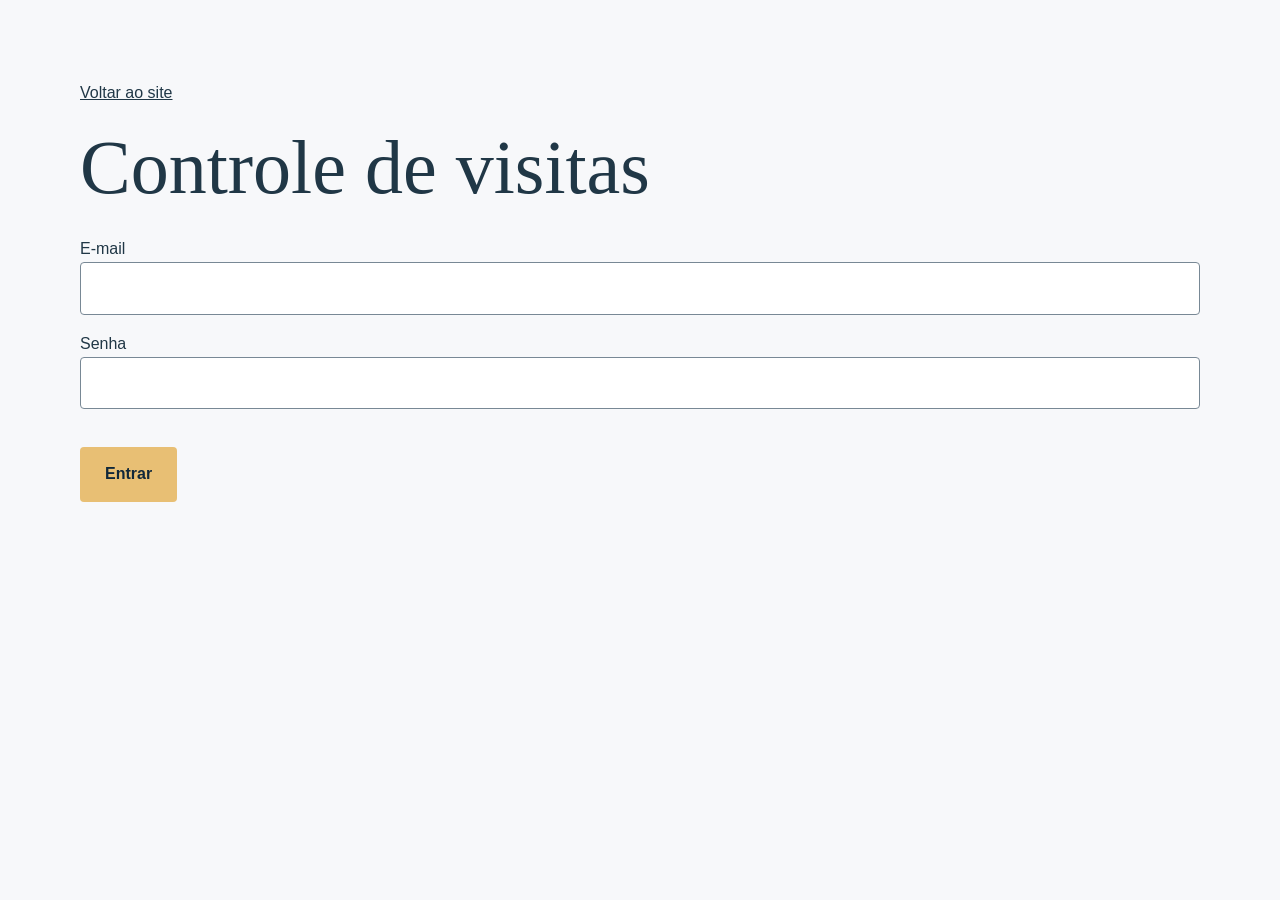
<file: admin.html>
<!doctype html><html lang="pt-BR"><head><meta charset="utf-8"><meta name="viewport" content="width=device-width,initial-scale=1"><meta name="robots" content="noindex"><title>Administração · Visitas</title><link rel="stylesheet" href="layout.css"></head><body class="admin"><main class="wrap section"><a href="index.html">Voltar ao site</a><h1>Controle de visitas</h1><form id="login-form"><label>E-mail <input name="email" type="email" autocomplete="username" required></label><label>Senha <input name="password" type="password" autocomplete="current-password" required></label><button class="button">Entrar</button></form><p id="mensagem" role="status" aria-live="polite"></p><section id="painel" hidden><button id="atualizar">Atualizar lista</button> <button id="sair">Sair</button><p>O cadastro indica interesse. Confirme a presença antes de marcar a visita como realizada. Lista limitada aos 500 registros mais recentes.</p><div class="table-wrap"><table><thead><tr><th>Nome</th><th>Telefone</th><th>Função</th><th>Cadastro</th><th>Autoriza contato</th><th>Situação</th><th>Ação</th></tr></thead><tbody id="registros"></tbody></table></div></section></main><script src="config.js"></script><script src="app.js" defer></script></body></html>
</file>
<file: layout.css>
/* Estilos da Comunidade Unção Profética */
:root { --navy: #10283a; --gold: #e8bf74; --paper: #10283a; --ink: #203746; }
* { box-sizing: border-box; }
html { scroll-behavior: smooth; scroll-padding-top: 100px; }
body { margin: 0; background: var(--paper); color: var(--ink); font-family: Arial, Helvetica, sans-serif; line-height: 1.65; }
a { color: inherit; }
.wrap, .largura_nome{ width: min(1120px, 90%); margin-inline: auto; }
.faixa { background: var(--navy); color: rgb(255, 255, 255); }
.nome { display: flex; justify-content: space-between; align-items: center; gap: 24px; padding-block: 22px; }
.nome-cabe { display: flex; align-items: center; gap: 14px; text-decoration: none; font-size: 13px; font-weight: 700; line-height: 1.4; letter-spacing: 1.4px; }
.cruz-cabe { color: var(--gold); font-size: 38px; }
.links { display: flex; gap: 28px; }
.links a { text-decoration: none; font-size: 14px; }
.links a:hover, .text-link:hover { color: #ffffff; }
.fundo { background: radial-gradient(ellipse at 90% 10%, #10283a, transparent 65%), var(--navy); color: #ffffff }
.hero-inner { padding-block: 10px 10px; }
.eyebrow, .kicker { text-transform: uppercase; letter-spacing: 2px; font-size: 12px; font-weight: 700;}
.eyebrow { color: var(--gold); }
h1, h2 { font-family: Georgia, 'Times New Roman', serif; font-weight: 400; line-height: 1.15; margin: 18px 0 24px; }
h1 { font-size: clamp(42px, 6vw, 76px); max-width: 780px; }
h1 em { color: var(--gold);}
h2 { font-size: clamp(30px, 4vw, 46px); }
.lead { max-width: 590px; font-size: 19px; color: #ffffff; }
.button { display: inline-block; margin-top: 22px; padding: 14px 25px; background: var(--gold); color: var(--navy); border-radius: 4px; font-weight: 700; text-decoration: none; }
.button:hover { background: #ec0000; }
.section { padding-block: 80px; }
.split { display: grid; grid-template-columns: 1.15fr 1fr; gap: 70px; align-items: center; }
.kicker { color: #8b632b; text-align: center;}
.body-copy { font-size: 17px; }
.verse { border-left: 3px solid var(--gold); padding: 20px 30px; font: italic 26px/1.5 Georgia, serif; }
.location { background: #dfe7ed; }
.address { font-size: 19px; }
.muted { color: #53616a; }
.text-link { display: inline-block; margin-top: 14px; font-weight: 700; text-underline-offset: 5px; }
/* A foto preenche apenas este cartão, atrás do convite. */
.location-card {
  position: relative;
  isolation: isolate;
  width: 100%;
  min-width: 0;
  min-height: 360px;
  border-radius: 8px;
  overflow: hidden;
  background: var(--navy);
  color: white;
  display: grid;
  place-items: center;
  text-align: center;
}
.location-card::after {
  content: "";
  position: absolute;
  inset: 0;
  background: linear-gradient(180deg, rgba(0,0,0,.15), rgba(0,0,0,.65));
  z-index: 1;
  pointer-events: none;
}
.symbol { display: block; font-size: 64px; color: var(--gold); }
.location-card p { font: 25px/1.5 Georgia, serif; }
.closing { text-align: center; }
.closing p { max-width: 680px; margin-inline: auto; }
/* cover preenche a div; ajuste object-position para mudar o enquadramento. */
.igreja {
  position: absolute;
  inset: 0;
  width: 100%;
  height: 100%;
  display: block;
  object-fit: cover;
  object-position: center;
  z-index: 0;
}
.texto-cima {
  position: relative;
  z-index: 2;
  padding: 32px;
  color: white;
}
footer { background: var(--navy); color: #e0e7eb; padding-block: 30px; }
.foot { display: flex; justify-content: space-between; gap: 25px; font-size: 13px; }
a:focus-visible { outline: 3px solid #b17a25; outline-offset: 5px; }
@media (max-width: 700px) {
  .nome { flex-direction: column; align-items: flex-start; gap: 18px; }
  .links { gap: 22px; }
  .hero-inner { padding-block: 65px; }
  .split { grid-template-columns: 1fr; gap: 30px; }
  .section { padding-block: 55px; }
  .location-card { padding: 30px; }
  .foot { flex-direction: column; gap: 8px; }
}
@media (prefers-reduced-motion: reduce) { html { scroll-behavior: auto; } }

/* Cadastro e administração */
#sobre,.closing{color:#f5f7fa} #sobre .kicker,.closing .kicker{color:var(--gold)}
.cadastro,.admin{background:#f7f8fa;color:#203746}.cadastro form{max-width:650px}
label{display:block;margin:16px 0}input,select,button{font:inherit}input:not([type=checkbox]),select{display:block;width:100%;padding:12px;border:1px solid #788895;border-radius:4px;background:white;color:#203746}
.check{display:flex;align-items:flex-start;gap:10px}.check input{margin-top:7px}button{cursor:pointer;border:0}button:disabled{opacity:.6;cursor:wait}button:focus-visible,input:focus-visible,select:focus-visible{outline:3px solid #b17a25;outline-offset:3px}
.links{flex-wrap:wrap}.button:hover{background:#f2d49e}.table-wrap{overflow:auto}table{border-collapse:collapse;width:100%;background:white}th,td{padding:12px;text-align:left;border-bottom:1px solid #ccc}td select{min-width:160px}td button{margin:6px;padding:8px}[hidden]{display:none!important}
</file>
